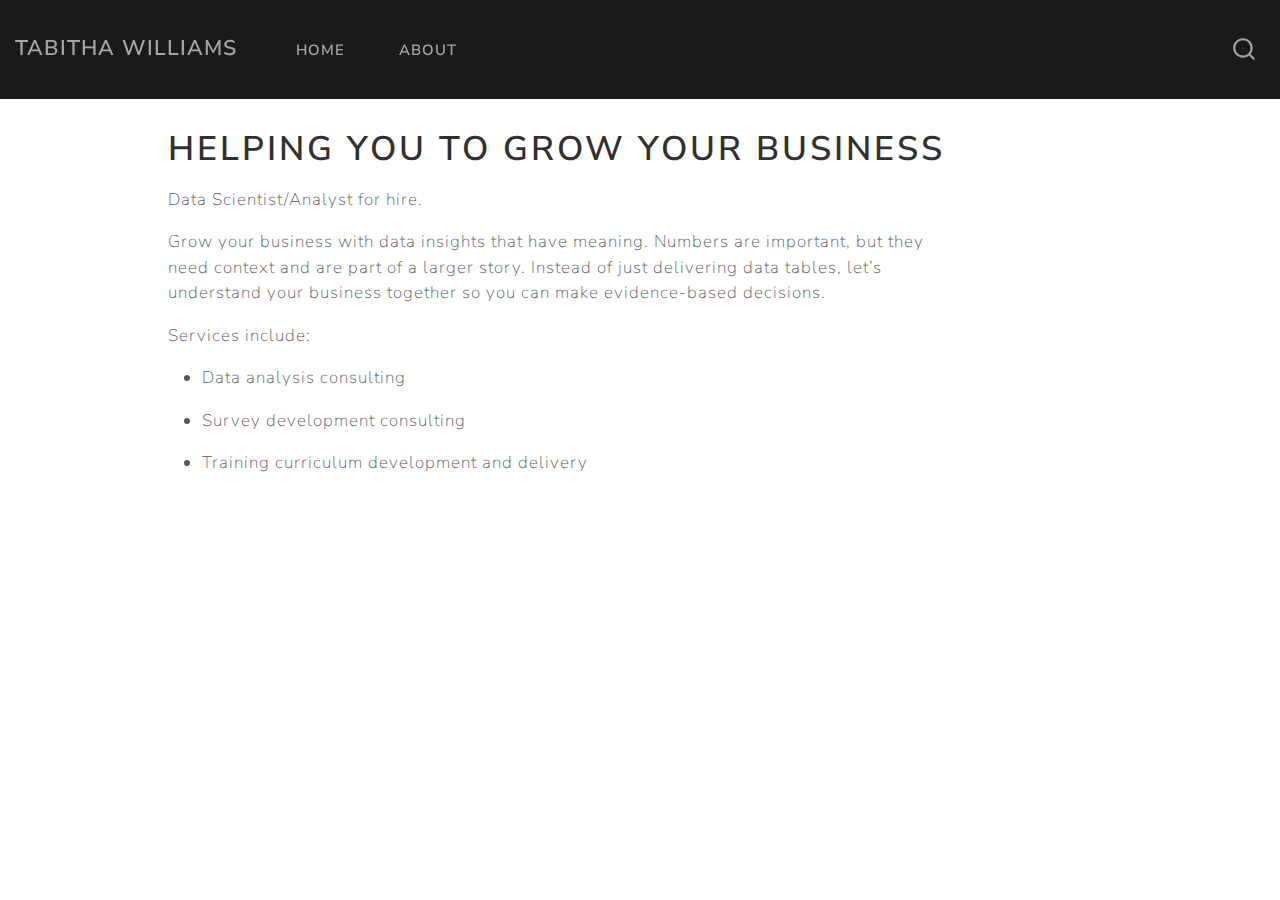
<file: index.html>
<!DOCTYPE html>
<html xmlns="http://www.w3.org/1999/xhtml" lang="en" xml:lang="en"><head>

<meta charset="utf-8">
<meta name="generator" content="quarto-1.2.313">

<meta name="viewport" content="width=device-width, initial-scale=1.0, user-scalable=yes">


<title>Tabitha Williams - Helping you to grow your business</title>
<style>
code{white-space: pre-wrap;}
span.smallcaps{font-variant: small-caps;}
div.columns{display: flex; gap: min(4vw, 1.5em);}
div.column{flex: auto; overflow-x: auto;}
div.hanging-indent{margin-left: 1.5em; text-indent: -1.5em;}
ul.task-list{list-style: none;}
ul.task-list li input[type="checkbox"] {
  width: 0.8em;
  margin: 0 0.8em 0.2em -1.6em;
  vertical-align: middle;
}
</style>


<script src="site_libs/quarto-nav/quarto-nav.js"></script>
<script src="site_libs/quarto-nav/headroom.min.js"></script>
<script src="site_libs/clipboard/clipboard.min.js"></script>
<script src="site_libs/quarto-search/autocomplete.umd.js"></script>
<script src="site_libs/quarto-search/fuse.min.js"></script>
<script src="site_libs/quarto-search/quarto-search.js"></script>
<meta name="quarto:offset" content="./">
<script src="site_libs/quarto-html/quarto.js"></script>
<script src="site_libs/quarto-html/popper.min.js"></script>
<script src="site_libs/quarto-html/tippy.umd.min.js"></script>
<script src="site_libs/quarto-html/anchor.min.js"></script>
<link href="site_libs/quarto-html/tippy.css" rel="stylesheet">
<link href="site_libs/quarto-html/quarto-syntax-highlighting.css" rel="stylesheet" id="quarto-text-highlighting-styles">
<script src="site_libs/bootstrap/bootstrap.min.js"></script>
<link href="site_libs/bootstrap/bootstrap-icons.css" rel="stylesheet">
<link href="site_libs/bootstrap/bootstrap.min.css" rel="stylesheet" id="quarto-bootstrap" data-mode="light">
<script id="quarto-search-options" type="application/json">{
  "location": "navbar",
  "copy-button": false,
  "collapse-after": 3,
  "panel-placement": "end",
  "type": "overlay",
  "limit": 20,
  "language": {
    "search-no-results-text": "No results",
    "search-matching-documents-text": "matching documents",
    "search-copy-link-title": "Copy link to search",
    "search-hide-matches-text": "Hide additional matches",
    "search-more-match-text": "more match in this document",
    "search-more-matches-text": "more matches in this document",
    "search-clear-button-title": "Clear",
    "search-detached-cancel-button-title": "Cancel",
    "search-submit-button-title": "Submit"
  }
}</script>


<link rel="stylesheet" href="styles.css">
</head>

<body class="nav-fixed">

<div id="quarto-search-results"></div>
  <header id="quarto-header" class="headroom fixed-top">
    <nav class="navbar navbar-expand-lg navbar-dark ">
      <div class="navbar-container container-fluid">
      <div class="navbar-brand-container">
    <a class="navbar-brand" href="./index.html">
    <span class="navbar-title">Tabitha Williams</span>
    </a>
  </div>
          <button class="navbar-toggler" type="button" data-bs-toggle="collapse" data-bs-target="#navbarCollapse" aria-controls="navbarCollapse" aria-expanded="false" aria-label="Toggle navigation" onclick="if (window.quartoToggleHeadroom) { window.quartoToggleHeadroom(); }">
  <span class="navbar-toggler-icon"></span>
</button>
          <div class="collapse navbar-collapse" id="navbarCollapse">
            <ul class="navbar-nav navbar-nav-scroll me-auto">
  <li class="nav-item">
    <a class="nav-link active" href="./index.html" aria-current="page">
 <span class="menu-text">Home</span></a>
  </li>  
  <li class="nav-item">
    <a class="nav-link" href="./about.html">
 <span class="menu-text">About</span></a>
  </li>  
</ul>
              <div id="quarto-search" class="" title="Search"></div>
          </div> <!-- /navcollapse -->
      </div> <!-- /container-fluid -->
    </nav>
</header>
<!-- content -->
<div id="quarto-content" class="quarto-container page-columns page-rows-contents page-layout-article page-navbar">
<!-- sidebar -->
<!-- margin-sidebar -->
    <div id="quarto-margin-sidebar" class="sidebar margin-sidebar">
        
    </div>
<!-- main -->
<main class="content" id="quarto-document-content">

<header id="title-block-header" class="quarto-title-block default">
<div class="quarto-title">
<h1 class="title">Helping you to grow your business</h1>
</div>



<div class="quarto-title-meta">

    
  
    
  </div>
  

</header>

<p>Data Scientist/Analyst for hire.</p>
<p>Grow your business with data insights that have meaning. Numbers are important, but they need context and are part of a larger story. Instead of just delivering data tables, let’s understand your business together so you can make evidence-based decisions.</p>
<p>Services include:</p>
<ul>
<li><p>Data analysis consulting</p></li>
<li><p>Survey development consulting</p></li>
<li><p>Training curriculum development and delivery</p></li>
</ul>



</main> <!-- /main -->
<script id="quarto-html-after-body" type="application/javascript">
window.document.addEventListener("DOMContentLoaded", function (event) {
  const toggleBodyColorMode = (bsSheetEl) => {
    const mode = bsSheetEl.getAttribute("data-mode");
    const bodyEl = window.document.querySelector("body");
    if (mode === "dark") {
      bodyEl.classList.add("quarto-dark");
      bodyEl.classList.remove("quarto-light");
    } else {
      bodyEl.classList.add("quarto-light");
      bodyEl.classList.remove("quarto-dark");
    }
  }
  const toggleBodyColorPrimary = () => {
    const bsSheetEl = window.document.querySelector("link#quarto-bootstrap");
    if (bsSheetEl) {
      toggleBodyColorMode(bsSheetEl);
    }
  }
  toggleBodyColorPrimary();  
  const icon = "";
  const anchorJS = new window.AnchorJS();
  anchorJS.options = {
    placement: 'right',
    icon: icon
  };
  anchorJS.add('.anchored');
  const clipboard = new window.ClipboardJS('.code-copy-button', {
    target: function(trigger) {
      return trigger.previousElementSibling;
    }
  });
  clipboard.on('success', function(e) {
    // button target
    const button = e.trigger;
    // don't keep focus
    button.blur();
    // flash "checked"
    button.classList.add('code-copy-button-checked');
    var currentTitle = button.getAttribute("title");
    button.setAttribute("title", "Copied!");
    let tooltip;
    if (window.bootstrap) {
      button.setAttribute("data-bs-toggle", "tooltip");
      button.setAttribute("data-bs-placement", "left");
      button.setAttribute("data-bs-title", "Copied!");
      tooltip = new bootstrap.Tooltip(button, 
        { trigger: "manual", 
          customClass: "code-copy-button-tooltip",
          offset: [0, -8]});
      tooltip.show();    
    }
    setTimeout(function() {
      if (tooltip) {
        tooltip.hide();
        button.removeAttribute("data-bs-title");
        button.removeAttribute("data-bs-toggle");
        button.removeAttribute("data-bs-placement");
      }
      button.setAttribute("title", currentTitle);
      button.classList.remove('code-copy-button-checked');
    }, 1000);
    // clear code selection
    e.clearSelection();
  });
  function tippyHover(el, contentFn) {
    const config = {
      allowHTML: true,
      content: contentFn,
      maxWidth: 500,
      delay: 100,
      arrow: false,
      appendTo: function(el) {
          return el.parentElement;
      },
      interactive: true,
      interactiveBorder: 10,
      theme: 'quarto',
      placement: 'bottom-start'
    };
    window.tippy(el, config); 
  }
  const noterefs = window.document.querySelectorAll('a[role="doc-noteref"]');
  for (var i=0; i<noterefs.length; i++) {
    const ref = noterefs[i];
    tippyHover(ref, function() {
      // use id or data attribute instead here
      let href = ref.getAttribute('data-footnote-href') || ref.getAttribute('href');
      try { href = new URL(href).hash; } catch {}
      const id = href.replace(/^#\/?/, "");
      const note = window.document.getElementById(id);
      return note.innerHTML;
    });
  }
  const findCites = (el) => {
    const parentEl = el.parentElement;
    if (parentEl) {
      const cites = parentEl.dataset.cites;
      if (cites) {
        return {
          el,
          cites: cites.split(' ')
        };
      } else {
        return findCites(el.parentElement)
      }
    } else {
      return undefined;
    }
  };
  var bibliorefs = window.document.querySelectorAll('a[role="doc-biblioref"]');
  for (var i=0; i<bibliorefs.length; i++) {
    const ref = bibliorefs[i];
    const citeInfo = findCites(ref);
    if (citeInfo) {
      tippyHover(citeInfo.el, function() {
        var popup = window.document.createElement('div');
        citeInfo.cites.forEach(function(cite) {
          var citeDiv = window.document.createElement('div');
          citeDiv.classList.add('hanging-indent');
          citeDiv.classList.add('csl-entry');
          var biblioDiv = window.document.getElementById('ref-' + cite);
          if (biblioDiv) {
            citeDiv.innerHTML = biblioDiv.innerHTML;
          }
          popup.appendChild(citeDiv);
        });
        return popup.innerHTML;
      });
    }
  }
});
</script>
</div> <!-- /content -->



</body></html>
</file>
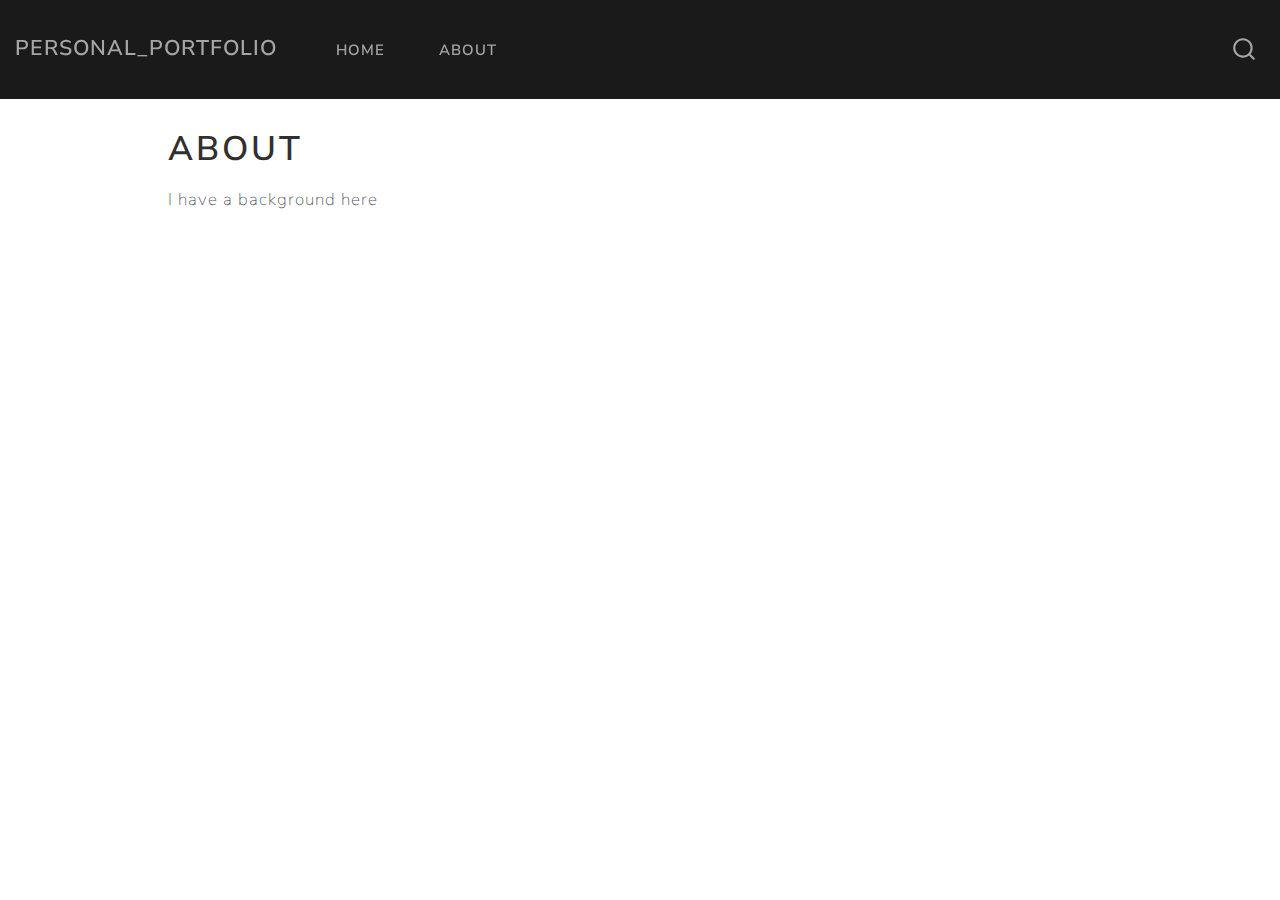
<file: about.html>
<!DOCTYPE html>
<html xmlns="http://www.w3.org/1999/xhtml" lang="en" xml:lang="en"><head>

<meta charset="utf-8">
<meta name="generator" content="quarto-1.2.269">

<meta name="viewport" content="width=device-width, initial-scale=1.0, user-scalable=yes">


<title>personal_portfolio - About</title>
<style>
code{white-space: pre-wrap;}
span.smallcaps{font-variant: small-caps;}
div.columns{display: flex; gap: min(4vw, 1.5em);}
div.column{flex: auto; overflow-x: auto;}
div.hanging-indent{margin-left: 1.5em; text-indent: -1.5em;}
ul.task-list{list-style: none;}
ul.task-list li input[type="checkbox"] {
  width: 0.8em;
  margin: 0 0.8em 0.2em -1.6em;
  vertical-align: middle;
}
</style>


<script src="site_libs/quarto-nav/quarto-nav.js"></script>
<script src="site_libs/quarto-nav/headroom.min.js"></script>
<script src="site_libs/clipboard/clipboard.min.js"></script>
<script src="site_libs/quarto-search/autocomplete.umd.js"></script>
<script src="site_libs/quarto-search/fuse.min.js"></script>
<script src="site_libs/quarto-search/quarto-search.js"></script>
<meta name="quarto:offset" content="./">
<script src="site_libs/quarto-html/quarto.js"></script>
<script src="site_libs/quarto-html/popper.min.js"></script>
<script src="site_libs/quarto-html/tippy.umd.min.js"></script>
<script src="site_libs/quarto-html/anchor.min.js"></script>
<link href="site_libs/quarto-html/tippy.css" rel="stylesheet">
<link href="site_libs/quarto-html/quarto-syntax-highlighting.css" rel="stylesheet" id="quarto-text-highlighting-styles">
<script src="site_libs/bootstrap/bootstrap.min.js"></script>
<link href="site_libs/bootstrap/bootstrap-icons.css" rel="stylesheet">
<link href="site_libs/bootstrap/bootstrap.min.css" rel="stylesheet" id="quarto-bootstrap" data-mode="light">
<script id="quarto-search-options" type="application/json">{
  "location": "navbar",
  "copy-button": false,
  "collapse-after": 3,
  "panel-placement": "end",
  "type": "overlay",
  "limit": 20,
  "language": {
    "search-no-results-text": "No results",
    "search-matching-documents-text": "matching documents",
    "search-copy-link-title": "Copy link to search",
    "search-hide-matches-text": "Hide additional matches",
    "search-more-match-text": "more match in this document",
    "search-more-matches-text": "more matches in this document",
    "search-clear-button-title": "Clear",
    "search-detached-cancel-button-title": "Cancel",
    "search-submit-button-title": "Submit"
  }
}</script>


<link rel="stylesheet" href="styles.css">
</head>

<body class="nav-fixed">

<div id="quarto-search-results"></div>
  <header id="quarto-header" class="headroom fixed-top">
    <nav class="navbar navbar-expand-lg navbar-dark ">
      <div class="navbar-container container-fluid">
      <div class="navbar-brand-container">
    <a class="navbar-brand" href="./index.html">
    <span class="navbar-title">personal_portfolio</span>
    </a>
  </div>
          <button class="navbar-toggler" type="button" data-bs-toggle="collapse" data-bs-target="#navbarCollapse" aria-controls="navbarCollapse" aria-expanded="false" aria-label="Toggle navigation" onclick="if (window.quartoToggleHeadroom) { window.quartoToggleHeadroom(); }">
  <span class="navbar-toggler-icon"></span>
</button>
          <div class="collapse navbar-collapse" id="navbarCollapse">
            <ul class="navbar-nav navbar-nav-scroll me-auto">
  <li class="nav-item">
    <a class="nav-link" href="./index.html">
 <span class="menu-text">Home</span></a>
  </li>  
  <li class="nav-item">
    <a class="nav-link active" href="./about.html" aria-current="page">
 <span class="menu-text">About</span></a>
  </li>  
</ul>
              <div id="quarto-search" class="" title="Search"></div>
          </div> <!-- /navcollapse -->
      </div> <!-- /container-fluid -->
    </nav>
</header>
<!-- content -->
<div id="quarto-content" class="quarto-container page-columns page-rows-contents page-layout-article page-navbar">
<!-- sidebar -->
<!-- margin-sidebar -->
    <div id="quarto-margin-sidebar" class="sidebar margin-sidebar">
        
    </div>
<!-- main -->
<main class="content" id="quarto-document-content">

<header id="title-block-header" class="quarto-title-block default">
<div class="quarto-title">
<h1 class="title">About</h1>
</div>



<div class="quarto-title-meta">

    
  
    
  </div>
  

</header>

<p>I have a background here</p>



</main> <!-- /main -->
<script id="quarto-html-after-body" type="application/javascript">
window.document.addEventListener("DOMContentLoaded", function (event) {
  const toggleBodyColorMode = (bsSheetEl) => {
    const mode = bsSheetEl.getAttribute("data-mode");
    const bodyEl = window.document.querySelector("body");
    if (mode === "dark") {
      bodyEl.classList.add("quarto-dark");
      bodyEl.classList.remove("quarto-light");
    } else {
      bodyEl.classList.add("quarto-light");
      bodyEl.classList.remove("quarto-dark");
    }
  }
  const toggleBodyColorPrimary = () => {
    const bsSheetEl = window.document.querySelector("link#quarto-bootstrap");
    if (bsSheetEl) {
      toggleBodyColorMode(bsSheetEl);
    }
  }
  toggleBodyColorPrimary();  
  const icon = "";
  const anchorJS = new window.AnchorJS();
  anchorJS.options = {
    placement: 'right',
    icon: icon
  };
  anchorJS.add('.anchored');
  const clipboard = new window.ClipboardJS('.code-copy-button', {
    target: function(trigger) {
      return trigger.previousElementSibling;
    }
  });
  clipboard.on('success', function(e) {
    // button target
    const button = e.trigger;
    // don't keep focus
    button.blur();
    // flash "checked"
    button.classList.add('code-copy-button-checked');
    var currentTitle = button.getAttribute("title");
    button.setAttribute("title", "Copied!");
    let tooltip;
    if (window.bootstrap) {
      button.setAttribute("data-bs-toggle", "tooltip");
      button.setAttribute("data-bs-placement", "left");
      button.setAttribute("data-bs-title", "Copied!");
      tooltip = new bootstrap.Tooltip(button, 
        { trigger: "manual", 
          customClass: "code-copy-button-tooltip",
          offset: [0, -8]});
      tooltip.show();    
    }
    setTimeout(function() {
      if (tooltip) {
        tooltip.hide();
        button.removeAttribute("data-bs-title");
        button.removeAttribute("data-bs-toggle");
        button.removeAttribute("data-bs-placement");
      }
      button.setAttribute("title", currentTitle);
      button.classList.remove('code-copy-button-checked');
    }, 1000);
    // clear code selection
    e.clearSelection();
  });
  function tippyHover(el, contentFn) {
    const config = {
      allowHTML: true,
      content: contentFn,
      maxWidth: 500,
      delay: 100,
      arrow: false,
      appendTo: function(el) {
          return el.parentElement;
      },
      interactive: true,
      interactiveBorder: 10,
      theme: 'quarto',
      placement: 'bottom-start'
    };
    window.tippy(el, config); 
  }
  const noterefs = window.document.querySelectorAll('a[role="doc-noteref"]');
  for (var i=0; i<noterefs.length; i++) {
    const ref = noterefs[i];
    tippyHover(ref, function() {
      // use id or data attribute instead here
      let href = ref.getAttribute('data-footnote-href') || ref.getAttribute('href');
      try { href = new URL(href).hash; } catch {}
      const id = href.replace(/^#\/?/, "");
      const note = window.document.getElementById(id);
      return note.innerHTML;
    });
  }
  const findCites = (el) => {
    const parentEl = el.parentElement;
    if (parentEl) {
      const cites = parentEl.dataset.cites;
      if (cites) {
        return {
          el,
          cites: cites.split(' ')
        };
      } else {
        return findCites(el.parentElement)
      }
    } else {
      return undefined;
    }
  };
  var bibliorefs = window.document.querySelectorAll('a[role="doc-biblioref"]');
  for (var i=0; i<bibliorefs.length; i++) {
    const ref = bibliorefs[i];
    const citeInfo = findCites(ref);
    if (citeInfo) {
      tippyHover(citeInfo.el, function() {
        var popup = window.document.createElement('div');
        citeInfo.cites.forEach(function(cite) {
          var citeDiv = window.document.createElement('div');
          citeDiv.classList.add('hanging-indent');
          citeDiv.classList.add('csl-entry');
          var biblioDiv = window.document.getElementById('ref-' + cite);
          if (biblioDiv) {
            citeDiv.innerHTML = biblioDiv.innerHTML;
          }
          popup.appendChild(citeDiv);
        });
        return popup.innerHTML;
      });
    }
  }
});
</script>
</div> <!-- /content -->



</body></html>
</file>
<file: site_libs/quarto-html/tippy.css>
.tippy-box[data-animation=fade][data-state=hidden]{opacity:0}[data-tippy-root]{max-width:calc(100vw - 10px)}.tippy-box{position:relative;background-color:#333;color:#fff;border-radius:4px;font-size:14px;line-height:1.4;white-space:normal;outline:0;transition-property:transform,visibility,opacity}.tippy-box[data-placement^=top]>.tippy-arrow{bottom:0}.tippy-box[data-placement^=top]>.tippy-arrow:before{bottom:-7px;left:0;border-width:8px 8px 0;border-top-color:initial;transform-origin:center top}.tippy-box[data-placement^=bottom]>.tippy-arrow{top:0}.tippy-box[data-placement^=bottom]>.tippy-arrow:before{top:-7px;left:0;border-width:0 8px 8px;border-bottom-color:initial;transform-origin:center bottom}.tippy-box[data-placement^=left]>.tippy-arrow{right:0}.tippy-box[data-placement^=left]>.tippy-arrow:before{border-width:8px 0 8px 8px;border-left-color:initial;right:-7px;transform-origin:center left}.tippy-box[data-placement^=right]>.tippy-arrow{left:0}.tippy-box[data-placement^=right]>.tippy-arrow:before{left:-7px;border-width:8px 8px 8px 0;border-right-color:initial;transform-origin:center right}.tippy-box[data-inertia][data-state=visible]{transition-timing-function:cubic-bezier(.54,1.5,.38,1.11)}.tippy-arrow{width:16px;height:16px;color:#333}.tippy-arrow:before{content:"";position:absolute;border-color:transparent;border-style:solid}.tippy-content{position:relative;padding:5px 9px;z-index:1}
</file>
<file: site_libs/quarto-html/quarto-syntax-highlighting.css>
/* quarto syntax highlight colors */
:root {
  --quarto-hl-ot-color: #003B4F;
  --quarto-hl-at-color: #657422;
  --quarto-hl-ss-color: #20794D;
  --quarto-hl-an-color: #5E5E5E;
  --quarto-hl-fu-color: #4758AB;
  --quarto-hl-st-color: #20794D;
  --quarto-hl-cf-color: #003B4F;
  --quarto-hl-op-color: #5E5E5E;
  --quarto-hl-er-color: #AD0000;
  --quarto-hl-bn-color: #AD0000;
  --quarto-hl-al-color: #AD0000;
  --quarto-hl-va-color: #111111;
  --quarto-hl-bu-color: inherit;
  --quarto-hl-ex-color: inherit;
  --quarto-hl-pp-color: #AD0000;
  --quarto-hl-in-color: #5E5E5E;
  --quarto-hl-vs-color: #20794D;
  --quarto-hl-wa-color: #5E5E5E;
  --quarto-hl-do-color: #5E5E5E;
  --quarto-hl-im-color: #00769E;
  --quarto-hl-ch-color: #20794D;
  --quarto-hl-dt-color: #AD0000;
  --quarto-hl-fl-color: #AD0000;
  --quarto-hl-co-color: #5E5E5E;
  --quarto-hl-cv-color: #5E5E5E;
  --quarto-hl-cn-color: #8f5902;
  --quarto-hl-sc-color: #5E5E5E;
  --quarto-hl-dv-color: #AD0000;
  --quarto-hl-kw-color: #003B4F;
}

/* other quarto variables */
:root {
  --quarto-font-monospace: SFMono-Regular, Menlo, Monaco, Consolas, "Liberation Mono", "Courier New", monospace;
}

pre > code.sourceCode > span {
  color: #003B4F;
}

code span {
  color: #003B4F;
}

code.sourceCode > span {
  color: #003B4F;
}

div.sourceCode,
div.sourceCode pre.sourceCode {
  color: #003B4F;
}

code span.ot {
  color: #003B4F;
}

code span.at {
  color: #657422;
}

code span.ss {
  color: #20794D;
}

code span.an {
  color: #5E5E5E;
}

code span.fu {
  color: #4758AB;
}

code span.st {
  color: #20794D;
}

code span.cf {
  color: #003B4F;
}

code span.op {
  color: #5E5E5E;
}

code span.er {
  color: #AD0000;
}

code span.bn {
  color: #AD0000;
}

code span.al {
  color: #AD0000;
}

code span.va {
  color: #111111;
}

code span.pp {
  color: #AD0000;
}

code span.in {
  color: #5E5E5E;
}

code span.vs {
  color: #20794D;
}

code span.wa {
  color: #5E5E5E;
  font-style: italic;
}

code span.do {
  color: #5E5E5E;
  font-style: italic;
}

code span.im {
  color: #00769E;
}

code span.ch {
  color: #20794D;
}

code span.dt {
  color: #AD0000;
}

code span.fl {
  color: #AD0000;
}

code span.co {
  color: #5E5E5E;
}

code span.cv {
  color: #5E5E5E;
  font-style: italic;
}

code span.cn {
  color: #8f5902;
}

code span.sc {
  color: #5E5E5E;
}

code span.dv {
  color: #AD0000;
}

code span.kw {
  color: #003B4F;
}

.prevent-inlining {
  content: "</";
}

/*# sourceMappingURL=debc5d5d77c3f9108843748ff7464032.css.map */
</file>
<file: styles.css>
/* css styles */
</file>
